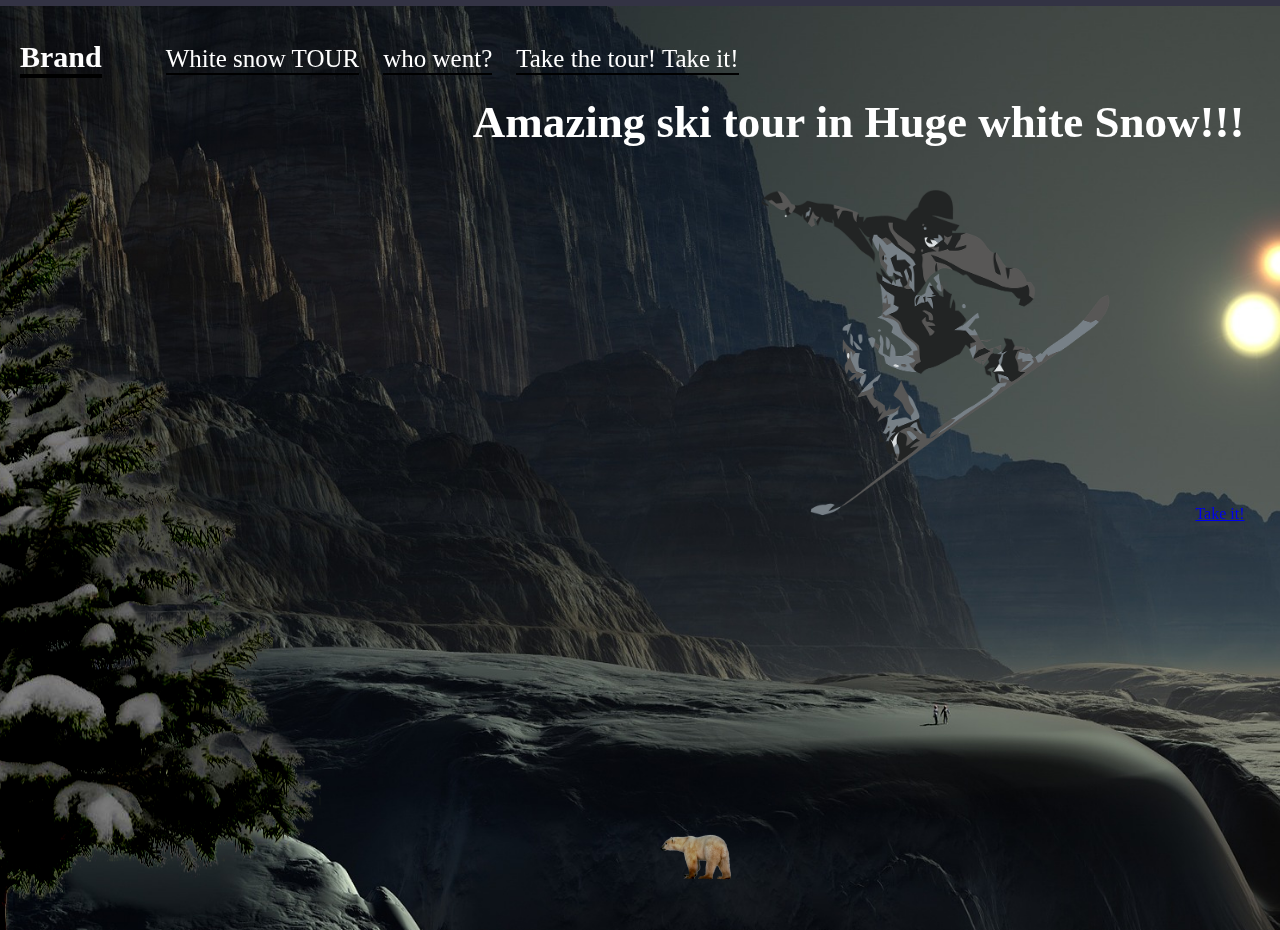
<file: scss-snow/index.html>
<!DOCTYPE html>
<html lang="en">
<head>
    <meta charset="UTF-8">
    <meta name="viewport" content="width=device-width, initial-scale=1">
    <link rel="stylesheet" href="style.css">
    <link rel="stylesheet" href="parallax.css">
    <link rel="stylesheet" href="style2.css">
    <link rel="stylesheet" href="sections.css">
    <title>Document</title>
</head>
<body>
    <div class="parallax-container">
    <nav class="navbar">
        <h1>Brand</h1>
      <ul>
        <li><a href="#presentation">White snow TOUR</a></li>
        <li><a href="#reviews">who went?</a></li>
        <li><a href="#apply">Take the tour! Take it!</a></li>
      </ul>
    </nav>
    
        <div class="layer layer-1 tree-left"></div>
        <div class="layer layer-2"></div>
        <div class="layer layer-3"></div>
        <div class="layer layer-4">
            <div class="polar-bear">
                
            </div>
        </div>
        <div class="layer layer-5 bg-mountains"></div>


    
  <div class="flake-layer">
        <div class="flake"></div>
        <div class="flake"></div>
        <div class="flake"></div>
        <div class="flake"></div>
        <div class="flake"></div>
        <div class="flake"></div>
        <div class="flake"></div>
        <div class="flake"></div>
        <div class="flake"></div>
        <div class="flake"></div>
        <div class="flake"></div>
        <div class="flake"></div>
        <div class="flake"></div>
        <div class="flake"></div>
        <div class="flake"></div>
        <div class="flake"></div>
        <div class="flake"></div>
        <div class="flake"></div>
        <div class="flake"></div>
        <div class="flake"></div>
        <div class="flake"></div>
        <div class="flake"></div>
        <div class="flake"></div>
        <div class="flake"></div>
        <div class="flake"></div>
        <div class="flake"></div>
        <div class="flake"></div>
        <div class="flake"></div>
        <div class="flake"></div>
        <div class="flake"></div>
        <div class="flake"></div>
        <div class="flake"></div>
        <div class="flake"></div>
        <div class="flake"></div>
        <div class="flake"></div>
        <div class="flake"></div>
        <div class="flake"></div>
        <div class="flake"></div>
        <div class="flake"></div>
        <div class="flake"></div>
        <div class="flake"></div>
        <div class="flake"></div>
        <div class="flake"></div>
        <div class="flake"></div>
        <div class="flake"></div>
        <div class="flake"></div>
        <div class="flake"></div>
        <div class="flake"></div>
        <div class="flake"></div>
        <div class="flake"></div>
        <div class="flake"></div>
        <div class="flake"></div>
        <div class="flake"></div>
        <div class="flake"></div>
        <div class="flake"></div>
        <div class="flake"></div>
        <div class="flake"></div>
        <div class="flake"></div>
        <div class="flake"></div>
        <div class="flake"></div>
        <div class="flake"></div>
        <div class="flake"></div>
        <div class="flake"></div>
        <div class="flake"></div>
        <div class="flake"></div>
        <div class="flake"></div>
        <div class="flake"></div>
        <div class="flake"></div>
        <div class="flake"></div>
        <div class="flake"></div>
        <div class="flake"></div>
        <div class="flake"></div>
        <div class="flake"></div>
        <div class="flake"></div>
        <div class="flake"></div>
        <div class="flake"></div>
        <div class="flake"></div>
        <div class="flake"></div>
        <div class="flake"></div>
        <div class="flake"></div>
        <div class="flake"></div>
        <div class="flake"></div>
        <div class="flake"></div>
        <div class="flake"></div>
        <div class="flake"></div>
        <div class="flake"></div>
        <div class="flake"></div>
        <div class="flake"></div>
        <div class="flake"></div>
        <div class="flake"></div>
        <div class="flake"></div>
        <div class="flake"></div>
        <div class="flake"></div>
        <div class="flake"></div>
        <div class="flake"></div>
        <div class="flake"></div>
        <div class="flake"></div>
        <div class="flake"></div>
        <div class="flake"></div>
        <div class="flake"></div>
    </div>

    <section id="presentation" class="section">
    <h1>
        Amazing ski tour in Huge white Snow!!!
    </h1>
    <img src="snow-boarder-1335696_1280.png" alt="">
    <a href="#apply">Take it!</a>
    </section>
    <section id="reviews" class="section">
        <h1>
            Reviews
        </h1>
    
    <a href=""></a>
    </section>
    <section id="apply" class="section">
        <h1>
            Apply
        </h1>

    <a href=""></a>
    </section>
</div>

</body>
</html>
</file>
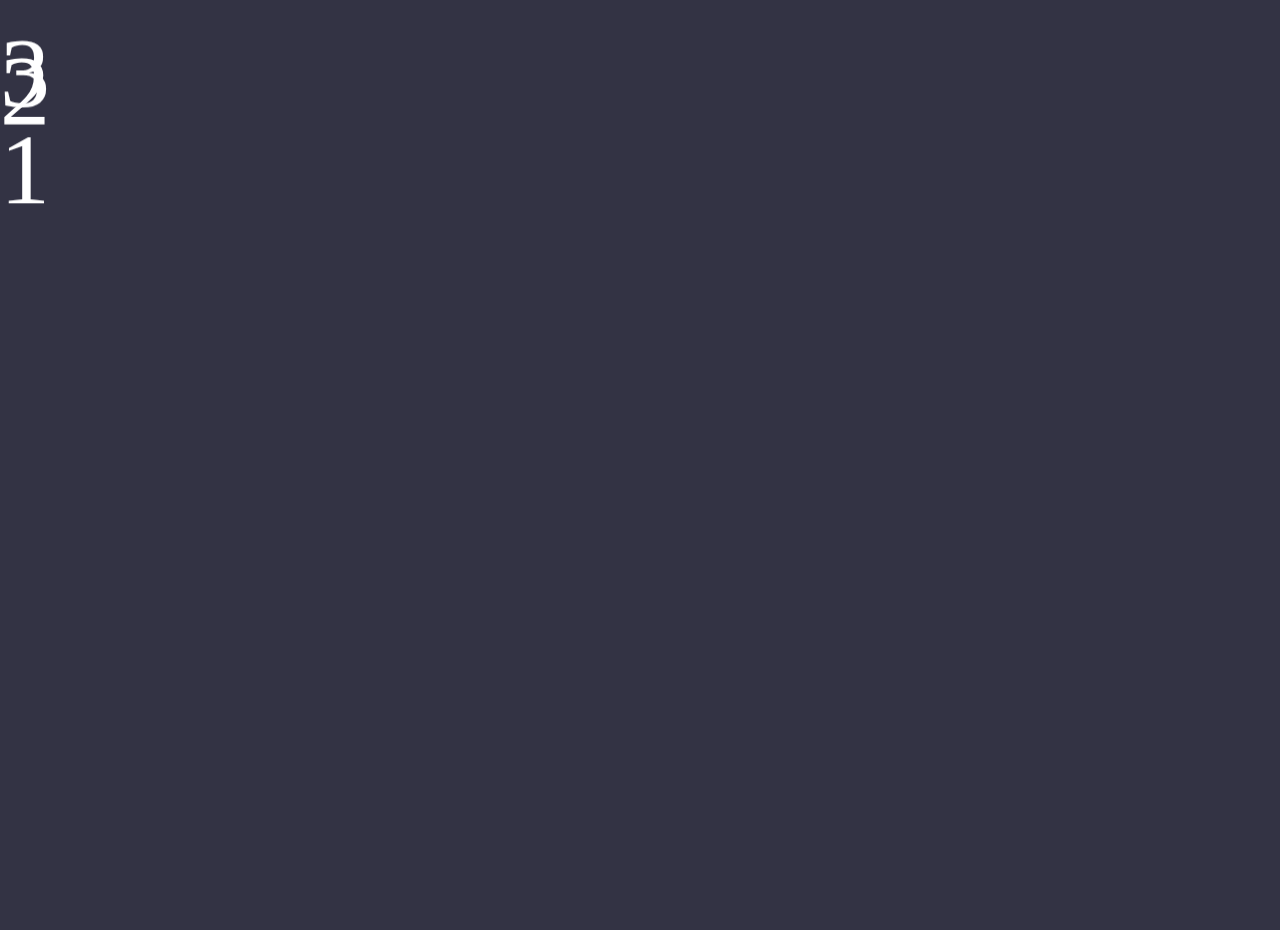
<file: scss-snow/para-example.html>
<!DOCTYPE html>
<html lang="en">
<head>
    <meta charset="UTF-8">
    <meta http-equiv="X-UA-Compatible" content="IE=edge">
    <meta name="viewport" content="width=device-width, initial-scale=1.0">
    <title>Pure CSS Parallax</title>
    <link rel="stylesheet" href="parallax.css">
</head>
<body>
    <div class="parallax-container">
        <div class="layer layer-1">1</div>
        <div class="layer layer-2">2</div>
        <div class="layer layer-3">3</div>


    </div>
</body>
</html>
</file>
<file: scss-snow/style.css>
body {
  background-color: #234;
}

.flake-layer {
  position: absolute;
  width: 100%;
  height: 300vh;
}

.flake {
  top: -7.5px;
  border-radius: 5px;
  position: fixed;
  -webkit-animation: fall 20s linear infinite;
          animation: fall 20s linear infinite;
}

@-webkit-keyframes fall {
  from {
    top: -7.5px;
  }
  to {
    top: 100%;
  }
}

@keyframes fall {
  from {
    top: -7.5px;
  }
  to {
    top: 100%;
  }
}

@media (min-width: 1001px) {
  .flake:nth-child(1) {
    left: 91%;
    -webkit-animation-delay: 16.86242s;
            animation-delay: 16.86242s;
    -webkit-animation-duration: 37.4566s;
            animation-duration: 37.4566s;
    width: 2.66976px;
    height: 2.66976px;
    background-color: #7f92b6;
  }
  .flake:nth-child(2) {
    left: 30%;
    -webkit-animation-delay: 11.88625s;
            animation-delay: 11.88625s;
    -webkit-animation-duration: 38.26414s;
            animation-duration: 38.26414s;
    width: 2.61341px;
    height: 2.61341px;
    background-color: #7e90b5;
  }
  .flake:nth-child(3) {
    left: 26%;
    -webkit-animation-delay: 10.59288s;
            animation-delay: 10.59288s;
    -webkit-animation-duration: 13.44642s;
            animation-duration: 13.44642s;
    width: 7.43692px;
    height: 7.43692px;
    background-color: white;
  }
  .flake:nth-child(4) {
    left: 70%;
    -webkit-animation-delay: 19.12785s;
            animation-delay: 19.12785s;
    -webkit-animation-duration: 15.94142s;
            animation-duration: 15.94142s;
    width: 6.27297px;
    height: 6.27297px;
    background-color: #e9ecf2;
  }
  .flake:nth-child(5) {
    left: 7%;
    -webkit-animation-delay: 16.85725s;
            animation-delay: 16.85725s;
    -webkit-animation-duration: 15.03808s;
            animation-duration: 15.03808s;
    width: 6.64978px;
    height: 6.64978px;
    background-color: #f4f5f9;
  }
  .flake:nth-child(6) {
    left: 86%;
    -webkit-animation-delay: 4.2959s;
            animation-delay: 4.2959s;
    -webkit-animation-duration: 29.97657s;
            animation-duration: 29.97657s;
    width: 3.33594px;
    height: 3.33594px;
    background-color: #93a2c1;
  }
  .flake:nth-child(7) {
    left: 58%;
    -webkit-animation-delay: 3.08897s;
            animation-delay: 3.08897s;
    -webkit-animation-duration: 14.38366s;
            animation-duration: 14.38366s;
    width: 6.95233px;
    height: 6.95233px;
    background-color: #fdfdfe;
  }
  .flake:nth-child(8) {
    left: 86%;
    -webkit-animation-delay: 11.28118s;
            animation-delay: 11.28118s;
    -webkit-animation-duration: 25.88968s;
            animation-duration: 25.88968s;
    width: 3.86254px;
    height: 3.86254px;
    background-color: #a2b0ca;
  }
  .flake:nth-child(9) {
    left: 95%;
    -webkit-animation-delay: 13.5684s;
            animation-delay: 13.5684s;
    -webkit-animation-duration: 27.80017s;
            animation-duration: 27.80017s;
    width: 3.5971px;
    height: 3.5971px;
    background-color: #9ba9c6;
  }
  .flake:nth-child(10) {
    left: 51%;
    -webkit-animation-delay: 0.59603s;
            animation-delay: 0.59603s;
    -webkit-animation-duration: 14.17854s;
            animation-duration: 14.17854s;
    width: 7.05291px;
    height: 7.05291px;
    background-color: white;
  }
  .flake:nth-child(11) {
    left: 1%;
    -webkit-animation-delay: 19.99344s;
            animation-delay: 19.99344s;
    -webkit-animation-duration: 20.37986s;
            animation-duration: 20.37986s;
    width: 4.90681px;
    height: 4.90681px;
    background-color: #c1cadb;
  }
  .flake:nth-child(12) {
    left: 21%;
    -webkit-animation-delay: 13.10922s;
            animation-delay: 13.10922s;
    -webkit-animation-duration: 21.67663s;
            animation-duration: 21.67663s;
    width: 4.61326px;
    height: 4.61326px;
    background-color: #b8c2d7;
  }
  .flake:nth-child(13) {
    left: 61%;
    -webkit-animation-delay: 10.61527s;
            animation-delay: 10.61527s;
    -webkit-animation-duration: 14.8409s;
            animation-duration: 14.8409s;
    width: 6.73813px;
    height: 6.73813px;
    background-color: #f6f8fa;
  }
  .flake:nth-child(14) {
    left: 13%;
    -webkit-animation-delay: 15.60365s;
            animation-delay: 15.60365s;
    -webkit-animation-duration: 35.90687s;
            animation-duration: 35.90687s;
    width: 2.78498px;
    height: 2.78498px;
    background-color: #8395b8;
  }
  .flake:nth-child(15) {
    left: 13%;
    -webkit-animation-delay: 3.70288s;
            animation-delay: 3.70288s;
    -webkit-animation-duration: 24.34969s;
            animation-duration: 24.34969s;
    width: 4.10683px;
    height: 4.10683px;
    background-color: #a9b6ce;
  }
  .flake:nth-child(16) {
    left: 58%;
    -webkit-animation-delay: 18.53276s;
            animation-delay: 18.53276s;
    -webkit-animation-duration: 27.38552s;
            animation-duration: 27.38552s;
    width: 3.65156px;
    height: 3.65156px;
    background-color: #9caac6;
  }
  .flake:nth-child(17) {
    left: 89%;
    -webkit-animation-delay: 1.15579s;
            animation-delay: 1.15579s;
    -webkit-animation-duration: 23.28397s;
            animation-duration: 23.28397s;
    width: 4.2948px;
    height: 4.2948px;
    background-color: #afbad1;
  }
  .flake:nth-child(18) {
    left: 100%;
    -webkit-animation-delay: 9.57884s;
            animation-delay: 9.57884s;
    -webkit-animation-duration: 34.56649s;
            animation-duration: 34.56649s;
    width: 2.89298px;
    height: 2.89298px;
    background-color: #8697ba;
  }
  .flake:nth-child(19) {
    left: 72%;
    -webkit-animation-delay: 6.91654s;
            animation-delay: 6.91654s;
    -webkit-animation-duration: 38.13687s;
            animation-duration: 38.13687s;
    width: 2.62213px;
    height: 2.62213px;
    background-color: #7e90b5;
  }
  .flake:nth-child(20) {
    left: 22%;
    -webkit-animation-delay: 4.7431s;
            animation-delay: 4.7431s;
    -webkit-animation-duration: 17.45934s;
            animation-duration: 17.45934s;
    width: 5.72759px;
    height: 5.72759px;
    background-color: #d9dee9;
  }
  .flake:nth-child(21) {
    left: 63%;
    -webkit-animation-delay: 14.41697s;
            animation-delay: 14.41697s;
    -webkit-animation-duration: 27.63895s;
            animation-duration: 27.63895s;
    width: 3.61808px;
    height: 3.61808px;
    background-color: #9ba9c6;
  }
  .flake:nth-child(22) {
    left: 6%;
    -webkit-animation-delay: 4.09723s;
            animation-delay: 4.09723s;
    -webkit-animation-duration: 31.77887s;
            animation-duration: 31.77887s;
    width: 3.14674px;
    height: 3.14674px;
    background-color: #8d9ebe;
  }
  .flake:nth-child(23) {
    left: 70%;
    -webkit-animation-delay: 14.62689s;
            animation-delay: 14.62689s;
    -webkit-animation-duration: 14.45846s;
            animation-duration: 14.45846s;
    width: 6.91637px;
    height: 6.91637px;
    background-color: #fbfcfd;
  }
  .flake:nth-child(24) {
    left: 13%;
    -webkit-animation-delay: 19.63306s;
            animation-delay: 19.63306s;
    -webkit-animation-duration: 39.51028s;
            animation-duration: 39.51028s;
    width: 2.53099px;
    height: 2.53099px;
    background-color: #7b8eb4;
  }
  .flake:nth-child(25) {
    left: 72%;
    -webkit-animation-delay: 6.33407s;
            animation-delay: 6.33407s;
    -webkit-animation-duration: 26.8969s;
            animation-duration: 26.8969s;
    width: 3.7179px;
    height: 3.7179px;
    background-color: #9eacc8;
  }
  .flake:nth-child(26) {
    left: 19%;
    -webkit-animation-delay: 19.73787s;
            animation-delay: 19.73787s;
    -webkit-animation-duration: 38.52877s;
            animation-duration: 38.52877s;
    width: 2.59546px;
    height: 2.59546px;
    background-color: #7d90b5;
  }
  .flake:nth-child(27) {
    left: 27%;
    -webkit-animation-delay: 5.97285s;
            animation-delay: 5.97285s;
    -webkit-animation-duration: 27.92238s;
            animation-duration: 27.92238s;
    width: 3.58136px;
    height: 3.58136px;
    background-color: #9aa8c5;
  }
  .flake:nth-child(28) {
    left: 3%;
    -webkit-animation-delay: 14.90702s;
            animation-delay: 14.90702s;
    -webkit-animation-duration: 16.71135s;
            animation-duration: 16.71135s;
    width: 5.98396px;
    height: 5.98396px;
    background-color: #e0e5ed;
  }
  .flake:nth-child(29) {
    left: 96%;
    -webkit-animation-delay: 12.25308s;
            animation-delay: 12.25308s;
    -webkit-animation-duration: 14.84572s;
            animation-duration: 14.84572s;
    width: 6.73595px;
    height: 6.73595px;
    background-color: #f6f7fa;
  }
  .flake:nth-child(30) {
    left: 30%;
    -webkit-animation-delay: 13.3813s;
            animation-delay: 13.3813s;
    -webkit-animation-duration: 36.33087s;
            animation-duration: 36.33087s;
    width: 2.75248px;
    height: 2.75248px;
    background-color: #8294b7;
  }
  .flake:nth-child(31) {
    left: 36%;
    -webkit-animation-delay: 0.99266s;
            animation-delay: 0.99266s;
    -webkit-animation-duration: 32.78921s;
            animation-duration: 32.78921s;
    width: 3.04978px;
    height: 3.04978px;
    background-color: #8b9bbc;
  }
  .flake:nth-child(32) {
    left: 8%;
    -webkit-animation-delay: 2.74735s;
            animation-delay: 2.74735s;
    -webkit-animation-duration: 16.72418s;
            animation-duration: 16.72418s;
    width: 5.97937px;
    height: 5.97937px;
    background-color: #e0e5ed;
  }
  .flake:nth-child(33) {
    left: 81%;
    -webkit-animation-delay: 16.23775s;
            animation-delay: 16.23775s;
    -webkit-animation-duration: 14.66398s;
            animation-duration: 14.66398s;
    width: 6.81943px;
    height: 6.81943px;
    background-color: #f9fafb;
  }
  .flake:nth-child(34) {
    left: 53%;
    -webkit-animation-delay: 15.58623s;
            animation-delay: 15.58623s;
    -webkit-animation-duration: 29.43953s;
            animation-duration: 29.43953s;
    width: 3.39679px;
    height: 3.39679px;
    background-color: #95a4c2;
  }
  .flake:nth-child(35) {
    left: 30%;
    -webkit-animation-delay: 11.87538s;
            animation-delay: 11.87538s;
    -webkit-animation-duration: 16.00143s;
            animation-duration: 16.00143s;
    width: 6.24944px;
    height: 6.24944px;
    background-color: #e8ebf2;
  }
  .flake:nth-child(36) {
    left: 1%;
    -webkit-animation-delay: 4.46489s;
            animation-delay: 4.46489s;
    -webkit-animation-duration: 14.85372s;
            animation-duration: 14.85372s;
    width: 6.73232px;
    height: 6.73232px;
    background-color: #f6f7fa;
  }
  .flake:nth-child(37) {
    left: 2%;
    -webkit-animation-delay: 1.79048s;
            animation-delay: 1.79048s;
    -webkit-animation-duration: 16.27621s;
            animation-duration: 16.27621s;
    width: 6.14394px;
    height: 6.14394px;
    background-color: #e5e9f0;
  }
  .flake:nth-child(38) {
    left: 20%;
    -webkit-animation-delay: 8.86454s;
            animation-delay: 8.86454s;
    -webkit-animation-duration: 14.52974s;
            animation-duration: 14.52974s;
    width: 6.88244px;
    height: 6.88244px;
    background-color: #fafbfc;
  }
  .flake:nth-child(39) {
    left: 83%;
    -webkit-animation-delay: 8.36056s;
            animation-delay: 8.36056s;
    -webkit-animation-duration: 26.71025s;
            animation-duration: 26.71025s;
    width: 3.74388px;
    height: 3.74388px;
    background-color: #9fadc8;
  }
  .flake:nth-child(40) {
    left: 50%;
    -webkit-animation-delay: 18.47972s;
            animation-delay: 18.47972s;
    -webkit-animation-duration: 27.58039s;
            animation-duration: 27.58039s;
    width: 3.62576px;
    height: 3.62576px;
    background-color: #9baac6;
  }
  .flake:nth-child(41) {
    left: 73%;
    -webkit-animation-delay: 11.86878s;
            animation-delay: 11.86878s;
    -webkit-animation-duration: 33.26959s;
            animation-duration: 33.26959s;
    width: 3.00575px;
    height: 3.00575px;
    background-color: #899abc;
  }
  .flake:nth-child(42) {
    left: 39%;
    -webkit-animation-delay: 15.8827s;
            animation-delay: 15.8827s;
    -webkit-animation-duration: 13.57255s;
            animation-duration: 13.57255s;
    width: 7.36781px;
    height: 7.36781px;
    background-color: white;
  }
  .flake:nth-child(43) {
    left: 8%;
    -webkit-animation-delay: 12.26694s;
            animation-delay: 12.26694s;
    -webkit-animation-duration: 26.7433s;
            animation-duration: 26.7433s;
    width: 3.73925px;
    height: 3.73925px;
    background-color: #9facc8;
  }
  .flake:nth-child(44) {
    left: 90%;
    -webkit-animation-delay: 0.3493s;
            animation-delay: 0.3493s;
    -webkit-animation-duration: 17.64107s;
            animation-duration: 17.64107s;
    width: 5.66859px;
    height: 5.66859px;
    background-color: #d7dde8;
  }
  .flake:nth-child(45) {
    left: 16%;
    -webkit-animation-delay: 10.12697s;
            animation-delay: 10.12697s;
    -webkit-animation-duration: 19.27314s;
            animation-duration: 19.27314s;
    width: 5.18857px;
    height: 5.18857px;
    background-color: #c9d1e0;
  }
  .flake:nth-child(46) {
    left: 57%;
    -webkit-animation-delay: 1.31944s;
            animation-delay: 1.31944s;
    -webkit-animation-duration: 18.19258s;
            animation-duration: 18.19258s;
    width: 5.49675px;
    height: 5.49675px;
    background-color: #d2d8e5;
  }
  .flake:nth-child(47) {
    left: 56%;
    -webkit-animation-delay: 16.64283s;
            animation-delay: 16.64283s;
    -webkit-animation-duration: 28.07991s;
            animation-duration: 28.07991s;
    width: 3.56127px;
    height: 3.56127px;
    background-color: #99a8c5;
  }
  .flake:nth-child(48) {
    left: 36%;
    -webkit-animation-delay: 17.67986s;
            animation-delay: 17.67986s;
    -webkit-animation-duration: 39.36805s;
            animation-duration: 39.36805s;
    width: 2.54013px;
    height: 2.54013px;
    background-color: #7c8eb4;
  }
  .flake:nth-child(49) {
    left: 47%;
    -webkit-animation-delay: 11.96483s;
            animation-delay: 11.96483s;
    -webkit-animation-duration: 39.62283s;
            animation-duration: 39.62283s;
    width: 2.5238px;
    height: 2.5238px;
    background-color: #7b8eb4;
  }
  .flake:nth-child(50) {
    left: 67%;
    -webkit-animation-delay: 19.62074s;
            animation-delay: 19.62074s;
    -webkit-animation-duration: 26.46452s;
            animation-duration: 26.46452s;
    width: 3.77864px;
    height: 3.77864px;
    background-color: #a0adc9;
  }
  .flake:nth-child(51) {
    left: 45%;
    -webkit-animation-delay: 9.33664s;
            animation-delay: 9.33664s;
    -webkit-animation-duration: 19.74869s;
            animation-duration: 19.74869s;
    width: 5.06363px;
    height: 5.06363px;
    background-color: #c5cede;
  }
  .flake:nth-child(52) {
    left: 56%;
    -webkit-animation-delay: 6.18645s;
            animation-delay: 6.18645s;
    -webkit-animation-duration: 16.15941s;
            animation-duration: 16.15941s;
    width: 6.18835px;
    height: 6.18835px;
    background-color: #e6eaf1;
  }
  .flake:nth-child(53) {
    left: 22%;
    -webkit-animation-delay: 8.81091s;
            animation-delay: 8.81091s;
    -webkit-animation-duration: 35.18679s;
            animation-duration: 35.18679s;
    width: 2.84198px;
    height: 2.84198px;
    background-color: #8496b9;
  }
  .flake:nth-child(54) {
    left: 15%;
    -webkit-animation-delay: 16.79231s;
            animation-delay: 16.79231s;
    -webkit-animation-duration: 33.80404s;
            animation-duration: 33.80404s;
    width: 2.95823px;
    height: 2.95823px;
    background-color: #8899bb;
  }
  .flake:nth-child(55) {
    left: 56%;
    -webkit-animation-delay: 2.95678s;
            animation-delay: 2.95678s;
    -webkit-animation-duration: 19.91933s;
            animation-duration: 19.91933s;
    width: 5.02025px;
    height: 5.02025px;
    background-color: #c4cddd;
  }
  .flake:nth-child(56) {
    left: 68%;
    -webkit-animation-delay: 6.72979s;
            animation-delay: 6.72979s;
    -webkit-animation-duration: 15.45824s;
            animation-duration: 15.45824s;
    width: 6.46904px;
    height: 6.46904px;
    background-color: #eef1f6;
  }
  .flake:nth-child(57) {
    left: 18%;
    -webkit-animation-delay: 10.44726s;
            animation-delay: 10.44726s;
    -webkit-animation-duration: 32.2321s;
            animation-duration: 32.2321s;
    width: 3.1025px;
    height: 3.1025px;
    background-color: #8c9cbd;
  }
  .flake:nth-child(58) {
    left: 17%;
    -webkit-animation-delay: 7.77051s;
            animation-delay: 7.77051s;
    -webkit-animation-duration: 18.45733s;
            animation-duration: 18.45733s;
    width: 5.4179px;
    height: 5.4179px;
    background-color: #d0d6e4;
  }
  .flake:nth-child(59) {
    left: 61%;
    -webkit-animation-delay: 14.92355s;
            animation-delay: 14.92355s;
    -webkit-animation-duration: 31.68672s;
            animation-duration: 31.68672s;
    width: 3.1559px;
    height: 3.1559px;
    background-color: #8e9ebe;
  }
  .flake:nth-child(60) {
    left: 73%;
    -webkit-animation-delay: 11.04578s;
            animation-delay: 11.04578s;
    -webkit-animation-duration: 37.49426s;
            animation-duration: 37.49426s;
    width: 2.66708px;
    height: 2.66708px;
    background-color: #7f92b6;
  }
  .flake:nth-child(61) {
    left: 68%;
    -webkit-animation-delay: 0.70606s;
            animation-delay: 0.70606s;
    -webkit-animation-duration: 24.88237s;
            animation-duration: 24.88237s;
    width: 4.01891px;
    height: 4.01891px;
    background-color: #a7b3cd;
  }
  .flake:nth-child(62) {
    left: 16%;
    -webkit-animation-delay: 11.13964s;
            animation-delay: 11.13964s;
    -webkit-animation-duration: 27.98749s;
            animation-duration: 27.98749s;
    width: 3.57303px;
    height: 3.57303px;
    background-color: #9aa8c5;
  }
  .flake:nth-child(63) {
    left: 75%;
    -webkit-animation-delay: 9.39781s;
            animation-delay: 9.39781s;
    -webkit-animation-duration: 27.41952s;
            animation-duration: 27.41952s;
    width: 3.64704px;
    height: 3.64704px;
    background-color: #9caac6;
  }
  .flake:nth-child(64) {
    left: 31%;
    -webkit-animation-delay: 7.64268s;
            animation-delay: 7.64268s;
    -webkit-animation-duration: 35.57003s;
            animation-duration: 35.57003s;
    width: 2.81136px;
    height: 2.81136px;
    background-color: #8495b8;
  }
  .flake:nth-child(65) {
    left: 50%;
    -webkit-animation-delay: 7.45773s;
            animation-delay: 7.45773s;
    -webkit-animation-duration: 37.99234s;
            animation-duration: 37.99234s;
    width: 2.63211px;
    height: 2.63211px;
    background-color: #7e91b5;
  }
  .flake:nth-child(66) {
    left: 46%;
    -webkit-animation-delay: 14.7261s;
            animation-delay: 14.7261s;
    -webkit-animation-duration: 20.93746s;
            animation-duration: 20.93746s;
    width: 4.77613px;
    height: 4.77613px;
    background-color: #bdc6d9;
  }
  .flake:nth-child(67) {
    left: 29%;
    -webkit-animation-delay: 14.85899s;
            animation-delay: 14.85899s;
    -webkit-animation-duration: 25.15572s;
            animation-duration: 25.15572s;
    width: 3.97524px;
    height: 3.97524px;
    background-color: #a6b2cc;
  }
  .flake:nth-child(68) {
    left: 37%;
    -webkit-animation-delay: 10.40308s;
            animation-delay: 10.40308s;
    -webkit-animation-duration: 17.32063s;
            animation-duration: 17.32063s;
    width: 5.77346px;
    height: 5.77346px;
    background-color: #dadfea;
  }
  .flake:nth-child(69) {
    left: 39%;
    -webkit-animation-delay: 2.08102s;
            animation-delay: 2.08102s;
    -webkit-animation-duration: 38.93787s;
            animation-duration: 38.93787s;
    width: 2.56819px;
    height: 2.56819px;
    background-color: #7c8fb4;
  }
  .flake:nth-child(70) {
    left: 40%;
    -webkit-animation-delay: 11.9759s;
            animation-delay: 11.9759s;
    -webkit-animation-duration: 28.86884s;
            animation-duration: 28.86884s;
    width: 3.46394px;
    height: 3.46394px;
    background-color: #97a6c3;
  }
  .flake:nth-child(71) {
    left: 93%;
    -webkit-animation-delay: 0.28564s;
            animation-delay: 0.28564s;
    -webkit-animation-duration: 13.47869s;
            animation-duration: 13.47869s;
    width: 7.41912px;
    height: 7.41912px;
    background-color: white;
  }
  .flake:nth-child(72) {
    left: 28%;
    -webkit-animation-delay: 12.85689s;
            animation-delay: 12.85689s;
    -webkit-animation-duration: 18.29631s;
            animation-duration: 18.29631s;
    width: 5.46558px;
    height: 5.46558px;
    background-color: #d1d8e5;
  }
  .flake:nth-child(73) {
    left: 19%;
    -webkit-animation-delay: 9.10412s;
            animation-delay: 9.10412s;
    -webkit-animation-duration: 35.56831s;
            animation-duration: 35.56831s;
    width: 2.81149px;
    height: 2.81149px;
    background-color: #8495b8;
  }
  .flake:nth-child(74) {
    left: 44%;
    -webkit-animation-delay: 9.77322s;
            animation-delay: 9.77322s;
    -webkit-animation-duration: 21.35376s;
            animation-duration: 21.35376s;
    width: 4.68302px;
    height: 4.68302px;
    background-color: #bac4d8;
  }
  .flake:nth-child(75) {
    left: 33%;
    -webkit-animation-delay: 16.29571s;
            animation-delay: 16.29571s;
    -webkit-animation-duration: 17.57488s;
            animation-duration: 17.57488s;
    width: 5.68994px;
    height: 5.68994px;
    background-color: #d8dde9;
  }
  .flake:nth-child(76) {
    left: 6%;
    -webkit-animation-delay: 17.64912s;
            animation-delay: 17.64912s;
    -webkit-animation-duration: 34.39717s;
            animation-duration: 34.39717s;
    width: 2.90722px;
    height: 2.90722px;
    background-color: #8698ba;
  }
  .flake:nth-child(77) {
    left: 84%;
    -webkit-animation-delay: 3.66111s;
            animation-delay: 3.66111s;
    -webkit-animation-duration: 16.32243s;
            animation-duration: 16.32243s;
    width: 6.12654px;
    height: 6.12654px;
    background-color: #e4e8f0;
  }
  .flake:nth-child(78) {
    left: 12%;
    -webkit-animation-delay: 9.53482s;
            animation-delay: 9.53482s;
    -webkit-animation-duration: 22.24544s;
            animation-duration: 22.24544s;
    width: 4.4953px;
    height: 4.4953px;
    background-color: #b5bfd5;
  }
  .flake:nth-child(79) {
    left: 61%;
    -webkit-animation-delay: 19.41855s;
            animation-delay: 19.41855s;
    -webkit-animation-duration: 19.6674s;
            animation-duration: 19.6674s;
    width: 5.08456px;
    height: 5.08456px;
    background-color: #c6cede;
  }
  .flake:nth-child(80) {
    left: 47%;
    -webkit-animation-delay: 2.56097s;
            animation-delay: 2.56097s;
    -webkit-animation-duration: 13.39327s;
            animation-duration: 13.39327s;
    width: 7.46644px;
    height: 7.46644px;
    background-color: white;
  }
  .flake:nth-child(81) {
    left: 24%;
    -webkit-animation-delay: 16.99672s;
            animation-delay: 16.99672s;
    -webkit-animation-duration: 14.4723s;
            animation-duration: 14.4723s;
    width: 6.90975px;
    height: 6.90975px;
    background-color: #fbfcfd;
  }
  .flake:nth-child(82) {
    left: 61%;
    -webkit-animation-delay: 10.83477s;
            animation-delay: 10.83477s;
    -webkit-animation-duration: 14.87028s;
            animation-duration: 14.87028s;
    width: 6.72482px;
    height: 6.72482px;
    background-color: #f6f7fa;
  }
  .flake:nth-child(83) {
    left: 91%;
    -webkit-animation-delay: 6.35051s;
            animation-delay: 6.35051s;
    -webkit-animation-duration: 15.06571s;
            animation-duration: 15.06571s;
    width: 6.63759px;
    height: 6.63759px;
    background-color: #f3f5f8;
  }
  .flake:nth-child(84) {
    left: 63%;
    -webkit-animation-delay: 14.82096s;
            animation-delay: 14.82096s;
    -webkit-animation-duration: 16.13329s;
            animation-duration: 16.13329s;
    width: 6.19837px;
    height: 6.19837px;
    background-color: #e7eaf1;
  }
  .flake:nth-child(85) {
    left: 99%;
    -webkit-animation-delay: 9.12445s;
            animation-delay: 9.12445s;
    -webkit-animation-duration: 13.61306s;
            animation-duration: 13.61306s;
    width: 7.34589px;
    height: 7.34589px;
    background-color: white;
  }
  .flake:nth-child(86) {
    left: 1%;
    -webkit-animation-delay: 11.70622s;
            animation-delay: 11.70622s;
    -webkit-animation-duration: 15.18475s;
            animation-duration: 15.18475s;
    width: 6.58555px;
    height: 6.58555px;
    background-color: #f2f4f7;
  }
  .flake:nth-child(87) {
    left: 94%;
    -webkit-animation-delay: 4.89274s;
            animation-delay: 4.89274s;
    -webkit-animation-duration: 20.60816s;
            animation-duration: 20.60816s;
    width: 4.85245px;
    height: 4.85245px;
    background-color: #bfc8db;
  }
  .flake:nth-child(88) {
    left: 38%;
    -webkit-animation-delay: 9.53548s;
            animation-delay: 9.53548s;
    -webkit-animation-duration: 16.87419s;
            animation-duration: 16.87419s;
    width: 5.92621px;
    height: 5.92621px;
    background-color: #dfe3ec;
  }
  .flake:nth-child(89) {
    left: 46%;
    -webkit-animation-delay: 9.75018s;
            animation-delay: 9.75018s;
    -webkit-animation-duration: 34.71993s;
            animation-duration: 34.71993s;
    width: 2.88019px;
    height: 2.88019px;
    background-color: #8697ba;
  }
  .flake:nth-child(90) {
    left: 54%;
    -webkit-animation-delay: 0.83769s;
            animation-delay: 0.83769s;
    -webkit-animation-duration: 20.4187s;
            animation-duration: 20.4187s;
    width: 4.89747px;
    height: 4.89747px;
    background-color: #c1c9db;
  }
  .flake:nth-child(91) {
    left: 70%;
    -webkit-animation-delay: 6.14079s;
            animation-delay: 6.14079s;
    -webkit-animation-duration: 21.09399s;
            animation-duration: 21.09399s;
    width: 4.74069px;
    height: 4.74069px;
    background-color: #bcc6d9;
  }
  .flake:nth-child(92) {
    left: 3%;
    -webkit-animation-delay: 19.03921s;
            animation-delay: 19.03921s;
    -webkit-animation-duration: 34.25836s;
            animation-duration: 34.25836s;
    width: 2.919px;
    height: 2.919px;
    background-color: #8798ba;
  }
  .flake:nth-child(93) {
    left: 22%;
    -webkit-animation-delay: 4.36123s;
            animation-delay: 4.36123s;
    -webkit-animation-duration: 25.79186s;
            animation-duration: 25.79186s;
    width: 3.87719px;
    height: 3.87719px;
    background-color: #a3b0ca;
  }
  .flake:nth-child(94) {
    left: 88%;
    -webkit-animation-delay: 15.3327s;
            animation-delay: 15.3327s;
    -webkit-animation-duration: 34.38867s;
            animation-duration: 34.38867s;
    width: 2.90793px;
    height: 2.90793px;
    background-color: #8698ba;
  }
  .flake:nth-child(95) {
    left: 50%;
    -webkit-animation-delay: 15.4825s;
            animation-delay: 15.4825s;
    -webkit-animation-duration: 23.47631s;
            animation-duration: 23.47631s;
    width: 4.25961px;
    height: 4.25961px;
    background-color: #aeb9d1;
  }
  .flake:nth-child(96) {
    left: 64%;
    -webkit-animation-delay: 13.01351s;
            animation-delay: 13.01351s;
    -webkit-animation-duration: 14.01137s;
            animation-duration: 14.01137s;
    width: 7.13706px;
    height: 7.13706px;
    background-color: white;
  }
  .flake:nth-child(97) {
    left: 45%;
    -webkit-animation-delay: 16.63814s;
            animation-delay: 16.63814s;
    -webkit-animation-duration: 16.26303s;
            animation-duration: 16.26303s;
    width: 6.14891px;
    height: 6.14891px;
    background-color: #e5e9f0;
  }
  .flake:nth-child(98) {
    left: 23%;
    -webkit-animation-delay: 16.35222s;
            animation-delay: 16.35222s;
    -webkit-animation-duration: 17.12121s;
            animation-duration: 17.12121s;
    width: 5.84071px;
    height: 5.84071px;
    background-color: #dce1eb;
  }
  .flake:nth-child(99) {
    left: 52%;
    -webkit-animation-delay: 16.73045s;
            animation-delay: 16.73045s;
    -webkit-animation-duration: 14.79988s;
            animation-duration: 14.79988s;
    width: 6.75681px;
    height: 6.75681px;
    background-color: #f7f8fa;
  }
  .flake:nth-child(100) {
    left: 35%;
    -webkit-animation-delay: 11.38364s;
            animation-delay: 11.38364s;
    -webkit-animation-duration: 16.58265s;
            animation-duration: 16.58265s;
    width: 6.0304px;
    height: 6.0304px;
    background-color: #e2e6ee;
  }
}

@media (max-width: 1000px) {
  .flake:nth-child(1) {
    left: 47%;
    -webkit-animation-delay: 13.36049s;
            animation-delay: 13.36049s;
    -webkit-animation-duration: 32.44672s;
            animation-duration: 32.44672s;
    width: 3.08198px;
    height: 3.08198px;
    background-color: #8b9cbd;
  }
  .flake:nth-child(2) {
    left: 74%;
    -webkit-animation-delay: 6.02861s;
            animation-delay: 6.02861s;
    -webkit-animation-duration: 31.68671s;
            animation-duration: 31.68671s;
    width: 3.1559px;
    height: 3.1559px;
    background-color: #8e9ebe;
  }
  .flake:nth-child(3) {
    left: 53%;
    -webkit-animation-delay: 0.32684s;
            animation-delay: 0.32684s;
    -webkit-animation-duration: 17.81735s;
            animation-duration: 17.81735s;
    width: 5.61251px;
    height: 5.61251px;
    background-color: #d5dbe7;
  }
  .flake:nth-child(4) {
    left: 64%;
    -webkit-animation-delay: 19.58185s;
            animation-delay: 19.58185s;
    -webkit-animation-duration: 30.14513s;
            animation-duration: 30.14513s;
    width: 3.31729px;
    height: 3.31729px;
    background-color: #92a2c1;
  }
  .flake:nth-child(5) {
    left: 53%;
    -webkit-animation-delay: 6.2044s;
            animation-delay: 6.2044s;
    -webkit-animation-duration: 30.53105s;
            animation-duration: 30.53105s;
    width: 3.27535px;
    height: 3.27535px;
    background-color: #91a1c0;
  }
  .flake:nth-child(6) {
    left: 77%;
    -webkit-animation-delay: 7.40406s;
            animation-delay: 7.40406s;
    -webkit-animation-duration: 22.30006s;
            animation-duration: 22.30006s;
    width: 4.48429px;
    height: 4.48429px;
    background-color: #b4bfd4;
  }
  .flake:nth-child(7) {
    left: 29%;
    -webkit-animation-delay: 8.27235s;
            animation-delay: 8.27235s;
    -webkit-animation-duration: 28.41233s;
            animation-duration: 28.41233s;
    width: 3.5196px;
    height: 3.5196px;
    background-color: #98a7c4;
  }
  .flake:nth-child(8) {
    left: 28%;
    -webkit-animation-delay: 13.3923s;
            animation-delay: 13.3923s;
    -webkit-animation-duration: 37.73781s;
            animation-duration: 37.73781s;
    width: 2.64986px;
    height: 2.64986px;
    background-color: #7f91b6;
  }
  .flake:nth-child(9) {
    left: 75%;
    -webkit-animation-delay: 14.71063s;
            animation-delay: 14.71063s;
    -webkit-animation-duration: 15.27061s;
            animation-duration: 15.27061s;
    width: 6.54853px;
    height: 6.54853px;
    background-color: #f1f3f7;
  }
  .flake:nth-child(10) {
    left: 96%;
    -webkit-animation-delay: 18.60023s;
            animation-delay: 18.60023s;
    -webkit-animation-duration: 16.0812s;
            animation-duration: 16.0812s;
    width: 6.21844px;
    height: 6.21844px;
    background-color: #e7ebf1;
  }
  .flake:nth-child(11) {
    left: 46%;
    -webkit-animation-delay: 3.84144s;
            animation-delay: 3.84144s;
    -webkit-animation-duration: 14.53072s;
            animation-duration: 14.53072s;
    width: 6.88197px;
    height: 6.88197px;
    background-color: #fafbfc;
  }
  .flake:nth-child(12) {
    left: 26%;
    -webkit-animation-delay: 4.99816s;
            animation-delay: 4.99816s;
    -webkit-animation-duration: 26.23693s;
            animation-duration: 26.23693s;
    width: 3.81142px;
    height: 3.81142px;
    background-color: #a1aec9;
  }
  .flake:nth-child(13) {
    left: 66%;
    -webkit-animation-delay: 9.58449s;
            animation-delay: 9.58449s;
    -webkit-animation-duration: 28.82513s;
            animation-duration: 28.82513s;
    width: 3.46919px;
    height: 3.46919px;
    background-color: #97a6c3;
  }
  .flake:nth-child(14) {
    left: 7%;
    -webkit-animation-delay: 18.84508s;
            animation-delay: 18.84508s;
    -webkit-animation-duration: 37.77816s;
            animation-duration: 37.77816s;
    width: 2.64703px;
    height: 2.64703px;
    background-color: #7f91b6;
  }
  .flake:nth-child(15) {
    left: 100%;
    -webkit-animation-delay: 17.93998s;
            animation-delay: 17.93998s;
    -webkit-animation-duration: 15.16219s;
            animation-duration: 15.16219s;
    width: 6.59536px;
    height: 6.59536px;
    background-color: #f2f4f8;
  }
  .flake:nth-child(16) {
    left: 45%;
    -webkit-animation-delay: 13.39387s;
            animation-delay: 13.39387s;
    -webkit-animation-duration: 15.12179s;
            animation-duration: 15.12179s;
    width: 6.61297px;
    height: 6.61297px;
    background-color: #f3f4f8;
  }
  .flake:nth-child(17) {
    left: 91%;
    -webkit-animation-delay: 17.96182s;
            animation-delay: 17.96182s;
    -webkit-animation-duration: 22.3401s;
            animation-duration: 22.3401s;
    width: 4.47626px;
    height: 4.47626px;
    background-color: #b4bfd4;
  }
  .flake:nth-child(18) {
    left: 36%;
    -webkit-animation-delay: 7.62937s;
            animation-delay: 7.62937s;
    -webkit-animation-duration: 21.95661s;
            animation-duration: 21.95661s;
    width: 4.55444px;
    height: 4.55444px;
    background-color: #b6c1d6;
  }
  .flake:nth-child(19) {
    left: 58%;
    -webkit-animation-delay: 1.77567s;
            animation-delay: 1.77567s;
    -webkit-animation-duration: 20.98413s;
            animation-duration: 20.98413s;
    width: 4.76551px;
    height: 4.76551px;
    background-color: #bdc6d9;
  }
  .flake:nth-child(20) {
    left: 34%;
    -webkit-animation-delay: 14.33571s;
            animation-delay: 14.33571s;
    -webkit-animation-duration: 33.87874s;
            animation-duration: 33.87874s;
    width: 2.9517px;
    height: 2.9517px;
    background-color: #8899bb;
  }
}
/*# sourceMappingURL=style.css.map */
</file>
<file: scss-snow/parallax.css>
body {
  background-color: #334;
  overflow: hidden;
}

.parallax-container {
  position: absolute;
  top: 0;
  right: -30px;
  bottom: -30px;
  left: 0;
  -webkit-perspective: 100px;
          perspective: 100px;
  overflow: auto;
  scroll-behavior: smooth;
}

.parallax-container .layer {
  font-size: 100px;
  color: white;
  width: 100%;
  height: 100%;
  position: absolute;
}

.parallax-container .layer.layer-1 {
  -webkit-transform: translateZ(-250px) scale(3.5);
          transform: translateZ(-250px) scale(3.5);
  z-index: -1;
  margin: 30% 0;
}

.parallax-container .layer.layer-2 {
  -webkit-transform: translateZ(-500px) scale(6);
          transform: translateZ(-500px) scale(6);
  z-index: -2;
  margin: 15% 0;
}

.parallax-container .layer.layer-3 {
  -webkit-transform: translateZ(-750px) scale(8.5);
          transform: translateZ(-750px) scale(8.5);
  z-index: -3;
  margin: 10% 0;
}

.parallax-container .layer.layer-4 {
  -webkit-transform: translateZ(-1000px) scale(11);
          transform: translateZ(-1000px) scale(11);
  z-index: -4;
  margin: 7.5% 0;
}

.parallax-container .layer.layer-5 {
  -webkit-transform: translateZ(-1250px) scale(13.5);
          transform: translateZ(-1250px) scale(13.5);
  z-index: -5;
  margin: 6% 0;
}
/*# sourceMappingURL=parallax.css.map */
</file>
<file: scss-snow/style2.css>
.bg-mountains {
  background-image: url(mountains-1112911_1920.jpg);
  background-size: cover;
}

.tree-left {
  background-image: url(Snow-Christmas-Fir-Tree-Transparent-PNG.png);
  background-repeat: no-repeat;
  background-position: -400px -100px;
  -webkit-filter: brightness(50%) contrast(200%);
          filter: brightness(50%) contrast(200%);
}

.polar-bear {
  width: 80px;
  height: 80px;
  background-image: url(Snow-Bear-Transparent-PNG.png);
  background-size: contain;
  background-repeat: no-repeat;
  position: absolute;
  bottom: 25px;
  left: 50%;
  -webkit-filter: brightness(70%) contrast(200%);
          filter: brightness(70%) contrast(200%);
}
/*# sourceMappingURL=style2.css.map */
</file>
<file: scss-snow/sections.css>
:root {
  scroll-behavior: smooth;
}

body {
  margin: 0;
}

.section {
  height: 100vh;
  text-align: right;
  color: white;
  padding: 5%;
  -webkit-box-sizing: border-box;
          box-sizing: border-box;
}

.section > * {
  position: relative;
  z-index: 999;
}

.section h1 {
  font-size: 5vh;
}

.section#presentation img {
  width: 40vw;
}

.navbar {
  position: fixed;
  z-index: 1000;
}

.navbar h1 {
  color: white;
  margin: 40px 20px;
  font-size: 30px;
  display: inline-block;
  border-bottom: 4px solid black;
}

.navbar ul {
  list-style: none;
  display: inline-block;
}

.navbar li {
  display: inline-block;
  margin-right: 20px;
  border-bottom: 2px solid;
}

.navbar a {
  text-decoration: none;
  color: white;
  font-size: 25px;
}
/*# sourceMappingURL=sections.css.map */
</file>
